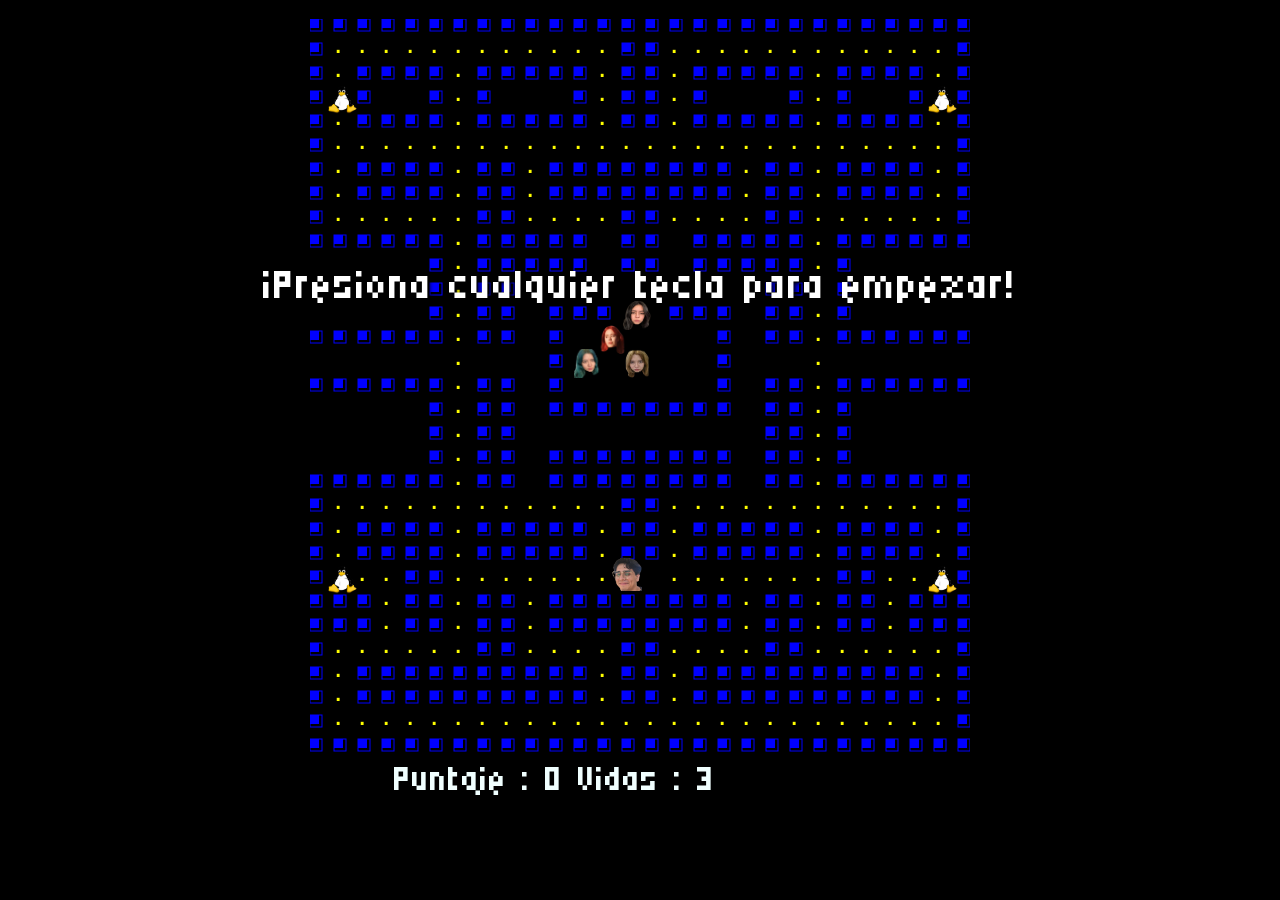
<file: index.html>
<!DOCTYPE html>
<html>

<head>
    
    <title>Fer-man</title>
    <link rel="preconnect" href="https://fonts.googleapis.com">
    <link rel="preconnect" href="https://fonts.gstatic.com" crossorigin>
    <link href="https://fonts.googleapis.com/css2?family=Micro+5&display=swap" rel="stylesheet">
    <link href="https://cdn.jsdelivr.net/npm/bootstrap@5.3.3/dist/css/bootstrap.min.css" rel="stylesheet">

    <link rel="stylesheet" href="game.css">
    </head>
    
    <body class="body-juego">
            <div class="grid-wrapper" >
                <h1 class="presiona" id="presiona" style="display: none;">¡Presiona cualquier tecla para empezar!</h1>
                <h1 class="gameovers" id="gameover" style="display: none;">¡Game over!</h1>
                 <button class="btn btn-outline-warning " type="button" id="bat" style="display: none;" onclick="volverInicio()">
       Inicio
     </button>
              
                <canvas id="canva" height="750" width="660" style="border:0px solid #020fff;">
                    
                </canvas> 
            </div>
              <div class="wrapper">
            <div class="top-wrapper">
                <div class="score-wrapper">
                    <h1 class="score">Puntaje</h1>
                    <h1 class="score" id="actualScore"> </h1>
              
                    <h1 class="score">Vidas</h1>
                    <h1 class="score" id="actualLives"> </h1>
                </div>
                <div >
                
                </div>
            </div>
            <img src="./resources/BLACK.png" id="f1" style="display: none;" height="25px">
            <img src="./resources/BLONDE.png" id="f2" style="display: none;">
            <img src="./resources/BLUE.png" id="f3" style="display: none;">
            <img src="./resources/RED.png" id="f4" style="display: none;">
            <img src="./resources/OPEN.png" id="open" style="display: none;">
            <img src="./resources/CLOSED.png" id="closed" style="display: none;">
            <img src="./resources/tux.png" id="tux" style="display: none;">
            
</body>
<script src="game.js"></script>

</html>
</file>
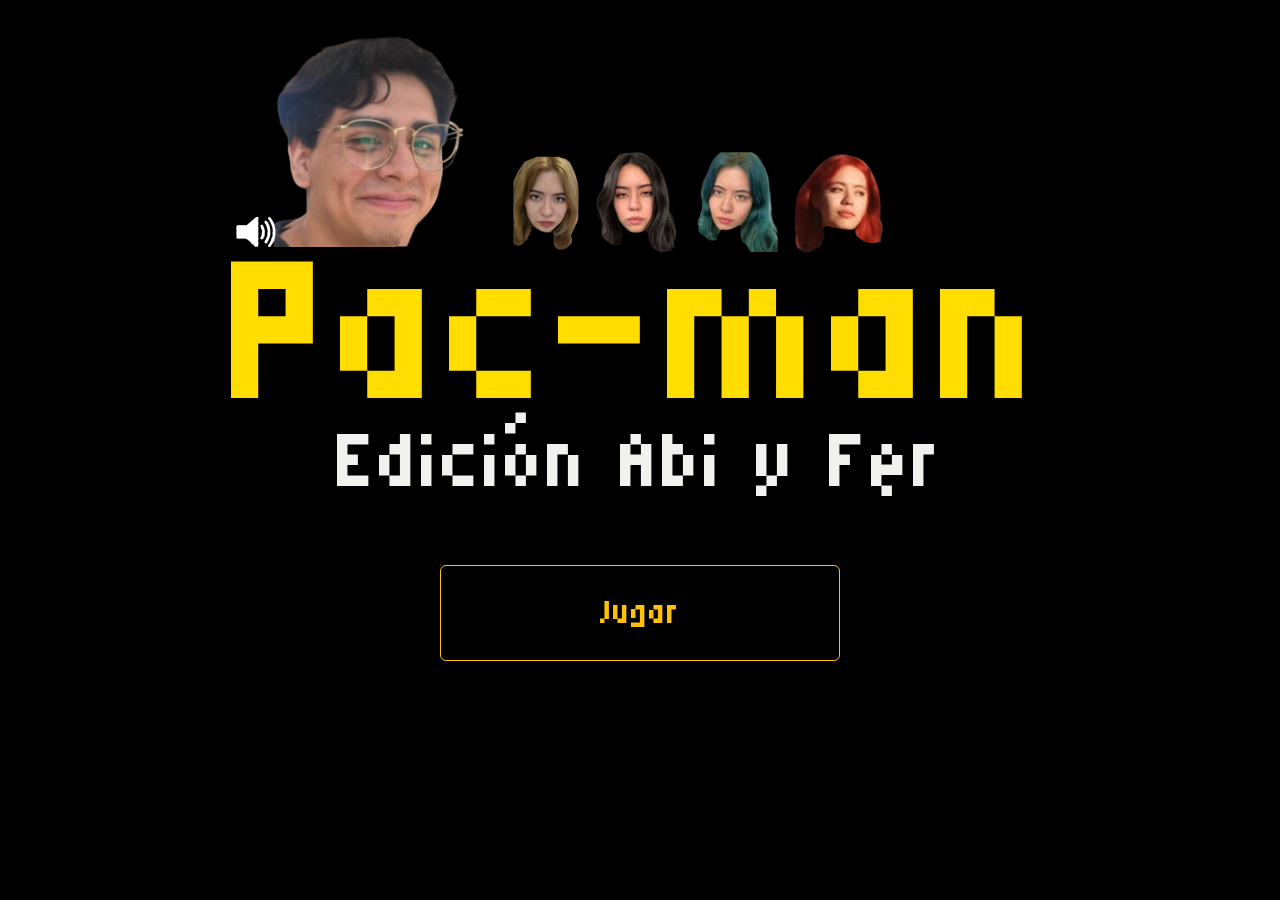
<file: home.html>
<!DOCTYPE html>
<html>

<head>
    <title>Fer-man</title>
    <link rel="stylesheet" href="home.css">
    <link rel="preconnect" href="https://fonts.googleapis.com">
    <link rel="preconnect" href="https://fonts.gstatic.com" crossorigin>
    <link href="https://fonts.googleapis.com/css2?family=Micro+5&display=swap" rel="stylesheet">
    <link href="https://cdn.jsdelivr.net/npm/bootstrap@5.3.3/dist/css/bootstrap.min.css" rel="stylesheet">

</head>

<body class="body-home">
    <div class="main-wrapper">
        <div class="container-icons">
            <div class="fer">
                <img src="./resources/OPEN.png" id="abierto">
                <img src="./resources/CLOSED.png" id="cerrado">
            </div>
            <div class="abis">
                <img src="./resources/BLONDE.png" class="fantasmas" id="fan1">
                <img src="./resources/BLACK.png" class="fantasmas" id="fan2">
                <img src="./resources/BLUE.png" class="fantasmas" id="fan3">
                <img src="./resources/RED.png" class="fantasmas" id="fan4">
                
            </div>
            <img src="./resources/icono.png" class="icono" onclick="playIntro()">
        </div>

    </div>
    <div>    <h1 class="titulo">Pac-man</h1>
    </div>
    
    <div><h1 class="edicion">Edición Abi y Fer</h1></div>
    <button class="btn btn-outline-warning d-inline-flex align-items-center" type="button" id="but" onclick="play()">
       Jugar
     </button>


</body>
<script src="home.js"></script>

</html>
</file>
<file: game.css>
body{
    background-color: black;
}
.wrapper{
    
    display: flex;
    flex-direction: column;
    margin: 2%;
    margin-top: -20px;
   
}
.score{
    color: azure;
    font-family: "Micro 5", sans-serif;
    font-size: 50px;
}
.score-wrapper{
    display: flex;
    gap: 15px;
    margin-left: 30%;
    
}

#level{
    justify-content: end;
}
.grid{
  
    border-radius: 30px;
    
}
.grid-wrapper{
    display: flex;
    justify-content: center;
}
.top-wrapper{
    display: flex;
    gap: 10%;
}

.presiona{
    position: absolute;
    margin-top: 18%;
    color: rgb(255, 255, 255);
    text-shadow: 2px 2px 4px #000000;;
    font-family: "Micro 5", sans-serif;
    font-size: 60px;

}

.gameovers{
    position: absolute;
    margin-top: 10%;
    color: rgb(255, 170, 0);
    text-shadow: 2px 2px 4px #000000;;
    font-family: "Micro 5", sans-serif;
    font-size: 200px;

}
#bat{
    size: 200px;
    justify-content: center;
    font-size: 49px;
    width: 400px;
    position: absolute;
    margin-top: 30%;
    font-family: "Micro 5", sans-serif;
    
}
.body-juego{
    margin-top: 19px;
}
</file>
<file: home.css>
.body-home{
    margin-top: 3vh;
    background-color: black;
    display: flex;
    flex-direction: column;
    justify-content: center;
    align-items: center;
}
.main-wrapper{
 display: flex;
 justify-content: center;
}
.container-icons{
    display: flex; 
    justify-content: center;
    gap: 20px;
    width: max-content;
    align-items: end;
   
}

.fer{
    position: relative;
    width: 100px;
    height: 225px;
    
}


#abierto, #cerrado{
    height: 220px; /*tamaño de los fers*/
    transform: scaleX(-1);
    position: absolute;
    top:0;
    left:0;
}


.abis{
    display: flex;
    justify-content: center; 
    gap: 5px;
    width: 615px;  /*largo del contenedor de abi: lo de 4 abis con gap de 5px*/
    
    
}

.abis img{
    height: 100px;
}


.titulo{
    font-family: "Micro 5", sans-serif;
    color:rgb(255, 221, 0);
    font-size: 300px;
    margin-top: -100px;
    margin-bottom: -120px;
   
}
.icono{
    margin-right: 60%;
  
    height: 40px;
    position: absolute;
}
.edicion{
   font-family: "Micro 5", sans-serif;
    color:rgb(241, 241, 238);
    font-size: 115px;

    margin-bottom: 0;
   
}

#but{
    size: 200px;
    margin-bottom: 0;
    margin-top: 35px;
    padding: 10px;
    font-size: 49px;
    width: 400px;
    justify-content: center;
    font-family: "Micro 5", sans-serif;
    
}
</file>
